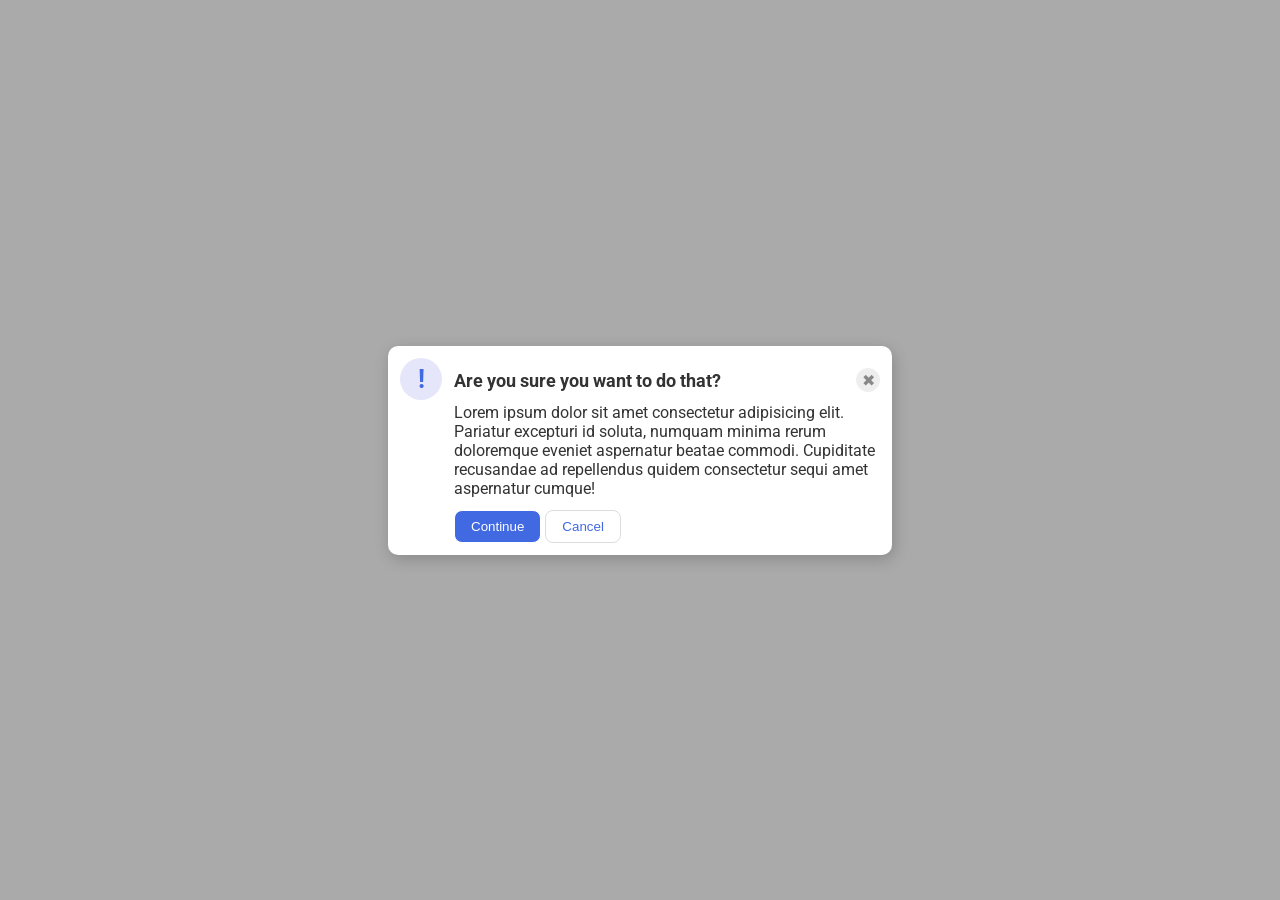
<file: foundations/flex/05-flex-modal/index.html>
<!DOCTYPE html>
<html lang="en">
  <head>
    <meta charset="UTF-8">
    <meta http-equiv="X-UA-Compatible" content="IE=edge">
    <meta name="viewport" content="width=device-width, initial-scale=1.0">
    <link rel="stylesheet" href="style.css">
    <title>Modal</title>
  </head>
  <body>
    <div class="modal">
      <div class="icon">!</div>
      <div class="container"> 
        <div class="main">
          <div class="header">Are you sure you want to do that?</div>
          <button class="close-button">✖</button>
        </div>
        <div class="text">Lorem ipsum dolor sit amet consectetur adipisicing elit. Pariatur excepturi id soluta, numquam minima rerum doloremque eveniet aspernatur beatae commodi. Cupiditate recusandae ad repellendus quidem consectetur sequi amet aspernatur cumque!</div>
        <button class="continue">Continue</button>
        <button class="cancel">Cancel</button>
      </div>  

    </div>
  </body>
</html>
</file>
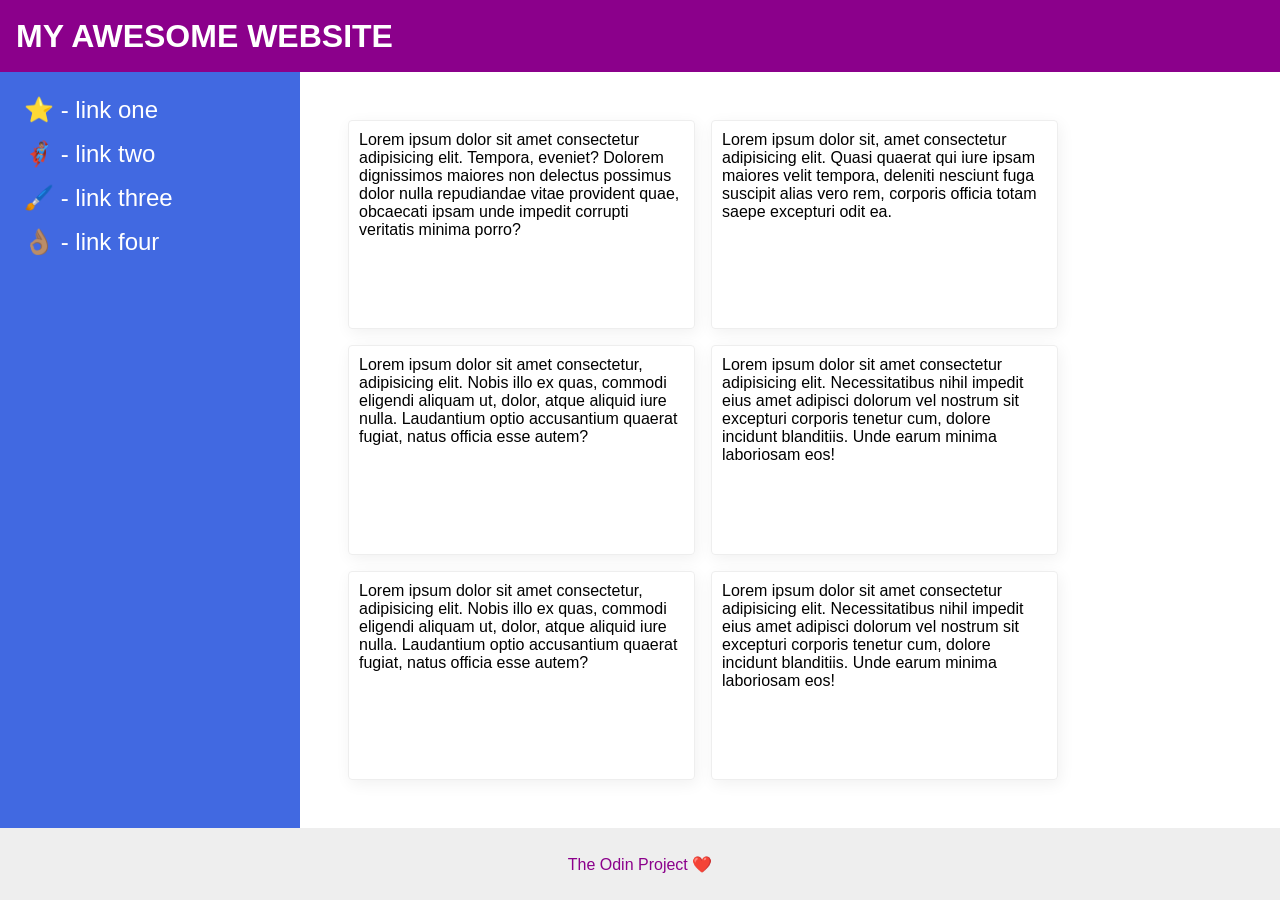
<file: foundations/flex/07-flex-layout-2/index.html>
<!DOCTYPE html>
<html lang="en">
  <head>
    <meta charset="UTF-8">
    <meta http-equiv="X-UA-Compatible" content="IE=edge">
    <meta name="viewport" content="width=device-width, initial-scale=1.0">
    <title>The Holy Grail</title>
    <link rel="stylesheet" href="style.css">
  </head>
  <body>
    <div class="header">
      MY AWESOME WEBSITE
    </div>
    <div class="content">
      <div class="sidebar">
        <ul>
          <li><a href="#">⭐ - link one</a></li>
          <li><a href="#">🦸🏽‍♂️ - link two</a></li>
          <li><a href="#">🖌️ - link three</a></li>
          <li><a href="#">👌🏽 - link four</a></li>
        </ul>
      </div>
      <div class="cards">
        <div class="card">Lorem ipsum dolor sit amet consectetur adipisicing elit. Tempora, eveniet? Dolorem dignissimos maiores non delectus possimus dolor nulla repudiandae vitae provident quae, obcaecati ipsam unde impedit corrupti veritatis minima porro?</div>
        <div class="card">Lorem ipsum dolor sit, amet consectetur adipisicing elit. Quasi quaerat qui iure ipsam maiores velit tempora, deleniti nesciunt fuga suscipit alias vero rem, corporis officia totam saepe excepturi odit ea.</div>
        <div class="card">Lorem ipsum dolor sit amet consectetur, adipisicing elit. Nobis illo ex quas, commodi eligendi aliquam ut, dolor, atque aliquid iure nulla. Laudantium optio accusantium quaerat fugiat, natus officia esse autem?</div>
        <div class="card">Lorem ipsum dolor sit amet consectetur adipisicing elit. Necessitatibus nihil impedit eius amet adipisci dolorum vel nostrum sit excepturi corporis tenetur cum, dolore incidunt blanditiis. Unde earum minima laboriosam eos!</div>
        <div class="card">Lorem ipsum dolor sit amet consectetur, adipisicing elit. Nobis illo ex quas, commodi eligendi aliquam ut, dolor, atque aliquid iure nulla. Laudantium optio accusantium quaerat fugiat, natus officia esse autem?</div>
        <div class="card">Lorem ipsum dolor sit amet consectetur adipisicing elit. Necessitatibus nihil impedit eius amet adipisci dolorum vel nostrum sit excepturi corporis tenetur cum, dolore incidunt blanditiis. Unde earum minima laboriosam eos!</div>
      </div>
      </div>
    <div class="footer">
      The Odin Project ❤️
    </div>
  </body>
</html>
</file>
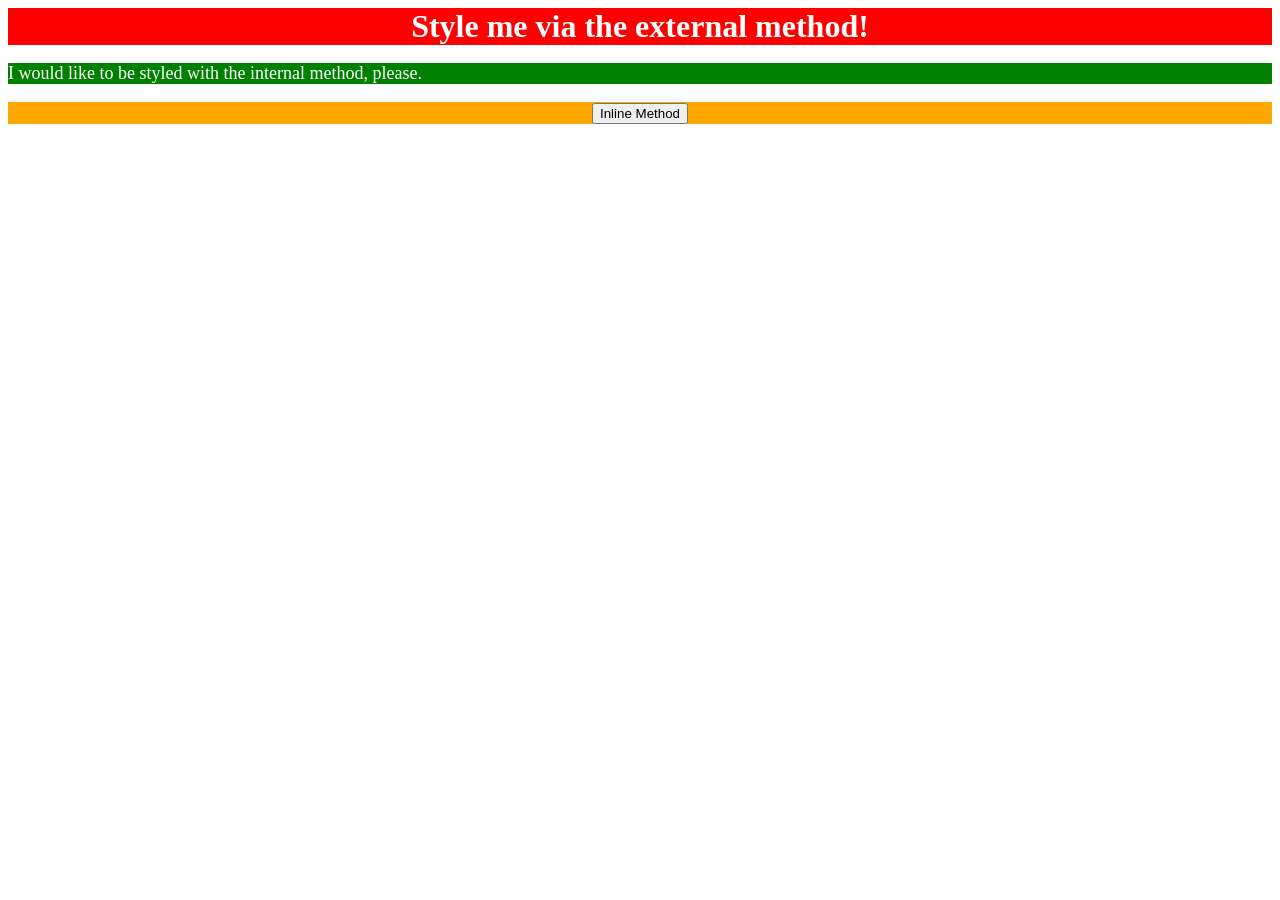
<file: foundations/intro-to-css/01-css-methods/index.html>
<!DOCTYPE html>
<html lang="en">
  <head>
    <meta charset="UTF-8">
    <meta http-equiv="X-UA-Compatible" content="IE=edge">
    <meta name="viewport" content="width=device-width, initial-scale=1.0">
    <title>Methods for Adding CSS</title>
    <link rel="stylesheet" href="style.css">
    <style>
      p{
        background-color: green;
        color: white;
        font-size: 18px;
      }
    </style>
  </head>
  <body>
    <div>Style me via the external method!</div>
    <p>I would like to be styled with the internal method, please.</p>
    <div style= "background-color: orange; font-size: 18px;"><button>Inline Method</button></div>
  </body>
</html>
</file>
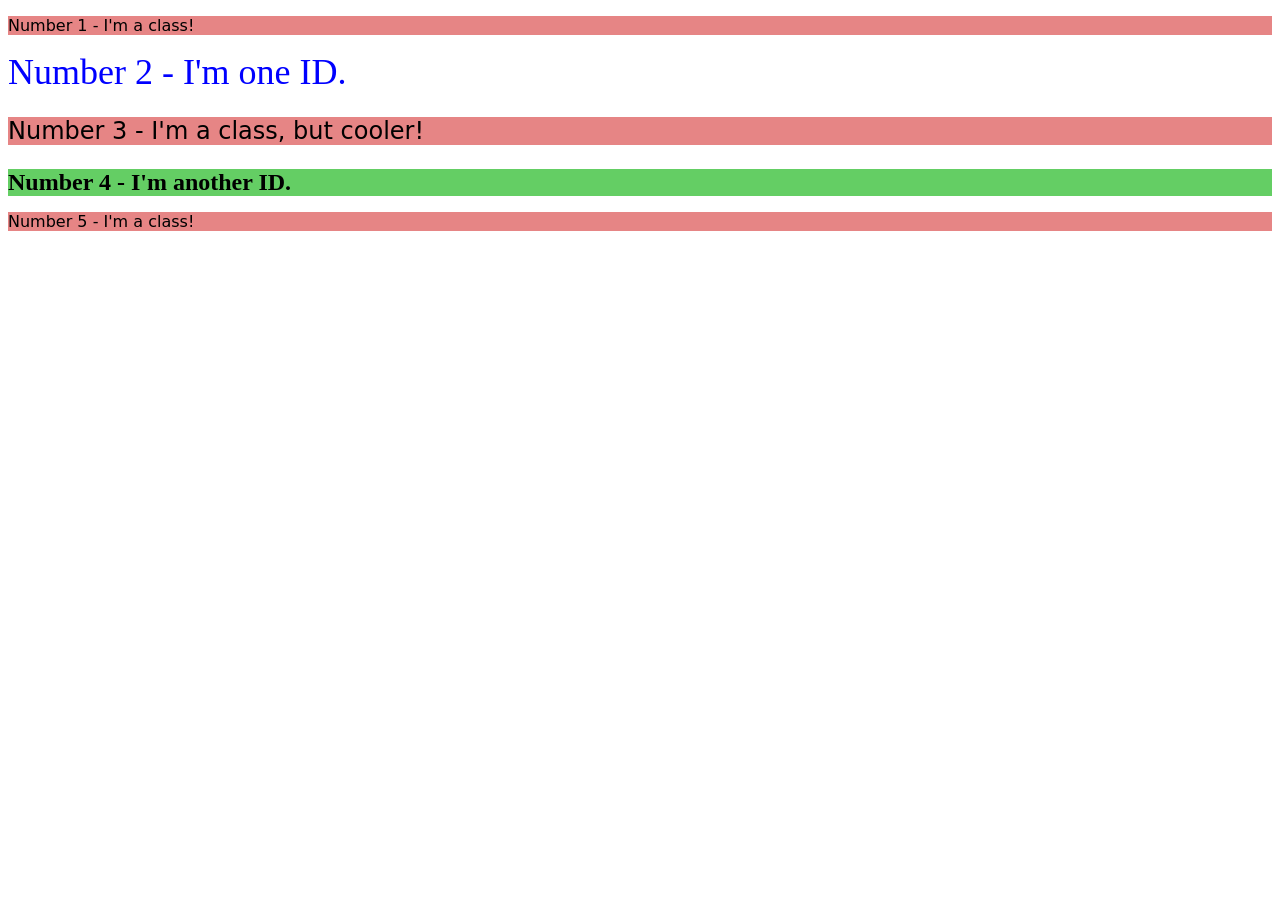
<file: foundations/intro-to-css/02-class-id-selectors/index.html>
<!DOCTYPE html>
<html lang="en">
  <head>
    <meta charset="UTF-8">
    <meta http-equiv="X-UA-Compatible" content="IE=edge">
    <meta name="viewport" content="width=device-width, initial-scale=1.0">
    <title>Class and ID Selectors</title>
    <link rel="stylesheet" href="style.css">
  </head>
  <body>
    <p class="odd">Number 1 - I'm a class!</p>
    <div id="second">Number 2 - I'm one ID.</div>
    <p class="odd cooler">Number 3 - I'm a class, but cooler!</p>
    <div class="cooler" id="fourth">Number 4 - I'm another ID.</div>
    <p class="odd">Number 5 - I'm a class!</p>
  </body>
</html>
</file>
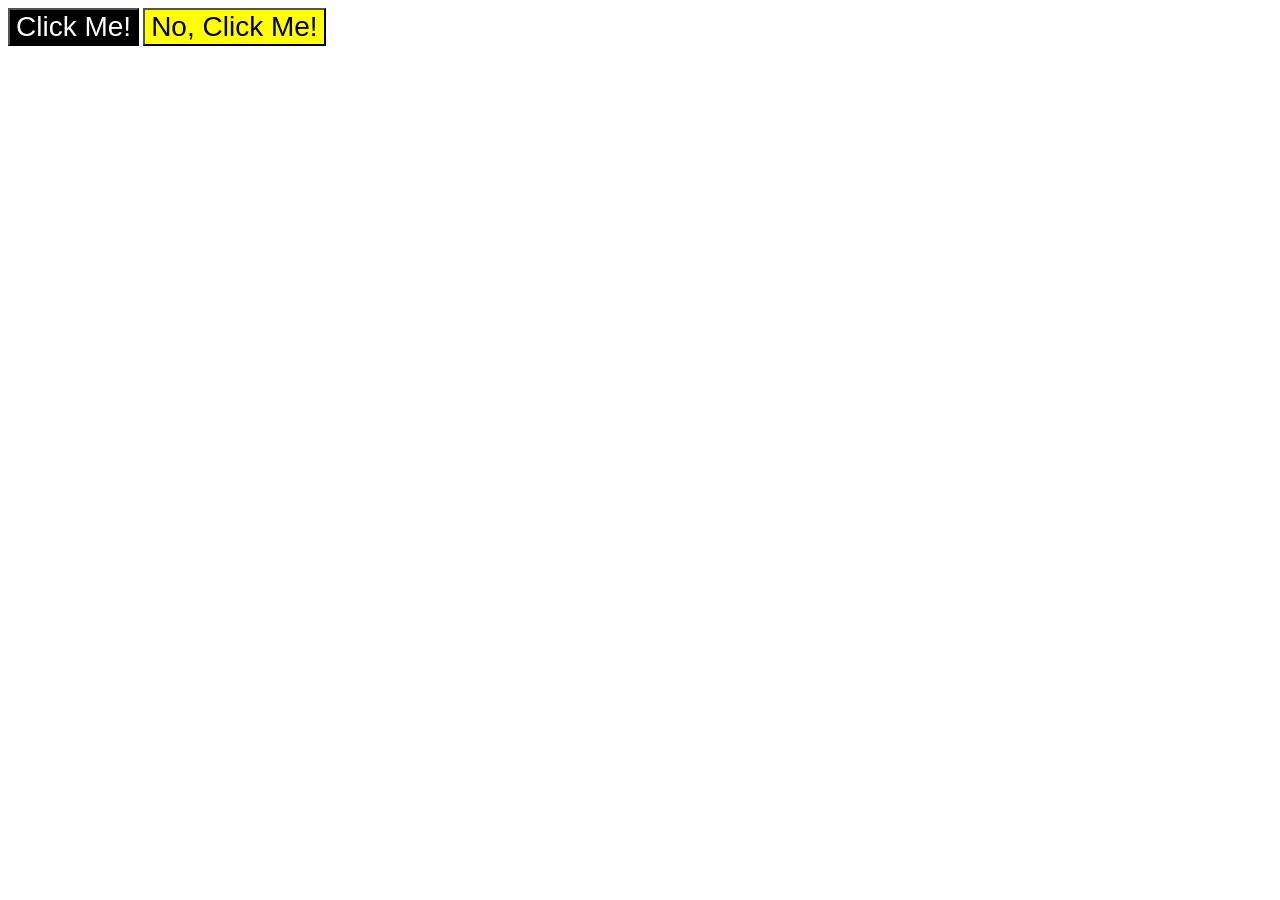
<file: foundations/intro-to-css/03-grouping-selectors/index.html>
<!DOCTYPE html>
<html lang="en">
  <head>
    <meta charset="UTF-8">
    <meta http-equiv="X-UA-Compatible" content="IE=edge">
    <meta name="viewport" content="width=device-width, initial-scale=1.0">
    <title>Grouping Selectors</title>
    <link rel="stylesheet" href="style.css">
  </head>
  <body>
    <button class="first">Click Me!</button>
    <button class="second">No, Click Me!</button>
  </body>
</html>
</file>
<file: foundations/flex/05-flex-modal/style.css>
@import url('https://fonts.googleapis.com/css2?family=Roboto:wght@400;700&display=swap');

html, body {
  height: 100%;
}

body {
  font-family: Roboto, sans-serif;
  margin: 0;
  background: #aaa;
  color: #333;
  /* I'll give you this one for free lol */
  display: flex;
  align-items: center;
  justify-content: center;
}

.modal {
  background: white;
  width: 480px;
  border-radius: 10px;
  box-shadow: 2px 4px 16px rgba(0,0,0,.2);
  display:flex;
  padding:12px;
  gap:12px;
}

.icon {
  color: royalblue;
  font-size: 26px;
  font-weight: 700;
  background: lavender;
  width: 42px;
  height: 42px;
  border-radius: 50%;
  display: flex;
  align-items: center;
  justify-content: center;
  flex-shrink:0;

}

.close-button {
  background: #eee;
  border-radius: 50%;
  color: #888;
  font-weight: 400;
  font-size: 16px;
  height: 24px;
  width: 24px;
  display: flex;
  align-items: center;
  justify-content: center;
  border: 1px solid #eee;
  padding: 0;
}

button {
  cursor: pointer;
  padding: 8px 16px;
  border-radius: 8px;
}

button.continue {
  background: royalblue;
  border: 1px solid;
  color: white;
  margin-top:12px;
}

button.cancel {
  background: white;
  border: 1px solid #ddd;
  color: royalblue;
  margin-top:12px;
}

.main{
  display:flex;
  align-items:center;
  justify-content:space-between;
}

.header{
  font-weight:bolder;
  font-size:large;
  margin:12px;
  margin-left:0;
}
</file>
<file: foundations/flex/07-flex-layout-2/style.css>
body {
  font-family: -apple-system, BlinkMacSystemFont, 'Segoe UI', Roboto, Oxygen, Ubuntu, Cantarell, 'Open Sans', 'Helvetica Neue', sans-serif;
  margin: 0;
  min-height: 100vh;
  display:flex;
  flex-direction:column;

}

.header,.footer{
  display:flex;
  align-items:center;
}

.header {
  height: 72px;
  background: darkmagenta;
  color: white;
  font-weight:900;
  font-size:32px;
  padding-left:16px;
}

a{
  text-decoration:none;
  font-size:24px;
  color:white;
}

ul{
  list-style-type: none;
  margin: 0;
  padding: 8px;
  display:flex;
  gap:16px;
  flex-direction:column;
}

.footer {
  height: 72px;
  background: #eee;
  color: darkmagenta;
  justify-content:center;
  align-items:center;
  display:flex;
}

.sidebar {
  width: 300px;
  background: royalblue;
  box-sizing: border-box;
  flex-shrink:0;
  padding:16px;
}

.card {
  border: 1px solid #eee;
  box-shadow: 2px 4px 16px rgba(0,0,0,.06);
  border-radius: 4px;
  flex-basis:325px;
  padding:10px;
  
}

.cards{
  display:flex;
  gap:16px;
  padding:48px;
  flex-wrap:wrap;
}

.content{
  display:flex;
  flex:1;
}
</file>
<file: foundations/intro-to-css/01-css-methods/style.css>
div{
    background-color: red;
    color: white;
    font-size: 32px;
    text-align: center;
    font-weight: bold;
}
</file>
<file: foundations/intro-to-css/02-class-id-selectors/style.css>
/* Add CSS Styling */
.odd{
    background-color: rgb(230, 133, 133);
    font-family: "Verdana", "DejaVu Sans", sans-serif;
}

#second{
    color: blue;
    font-size: 36px;
}

.cooler{
    font-size: 24px;
}

#fourth{
    background-color: rgb(100, 206, 100);
    font-weight:bold;
}
</file>
<file: foundations/intro-to-css/03-grouping-selectors/style.css>
/* Add CSS Styling */
.first,.second{
    font-size:28px;
    font-family: Helvetica, "Times New Roman", sans-serif;
}

.first{
    background-color:black;
    color:white;
}

.second{
    background-color:yellow;
}
</file>
